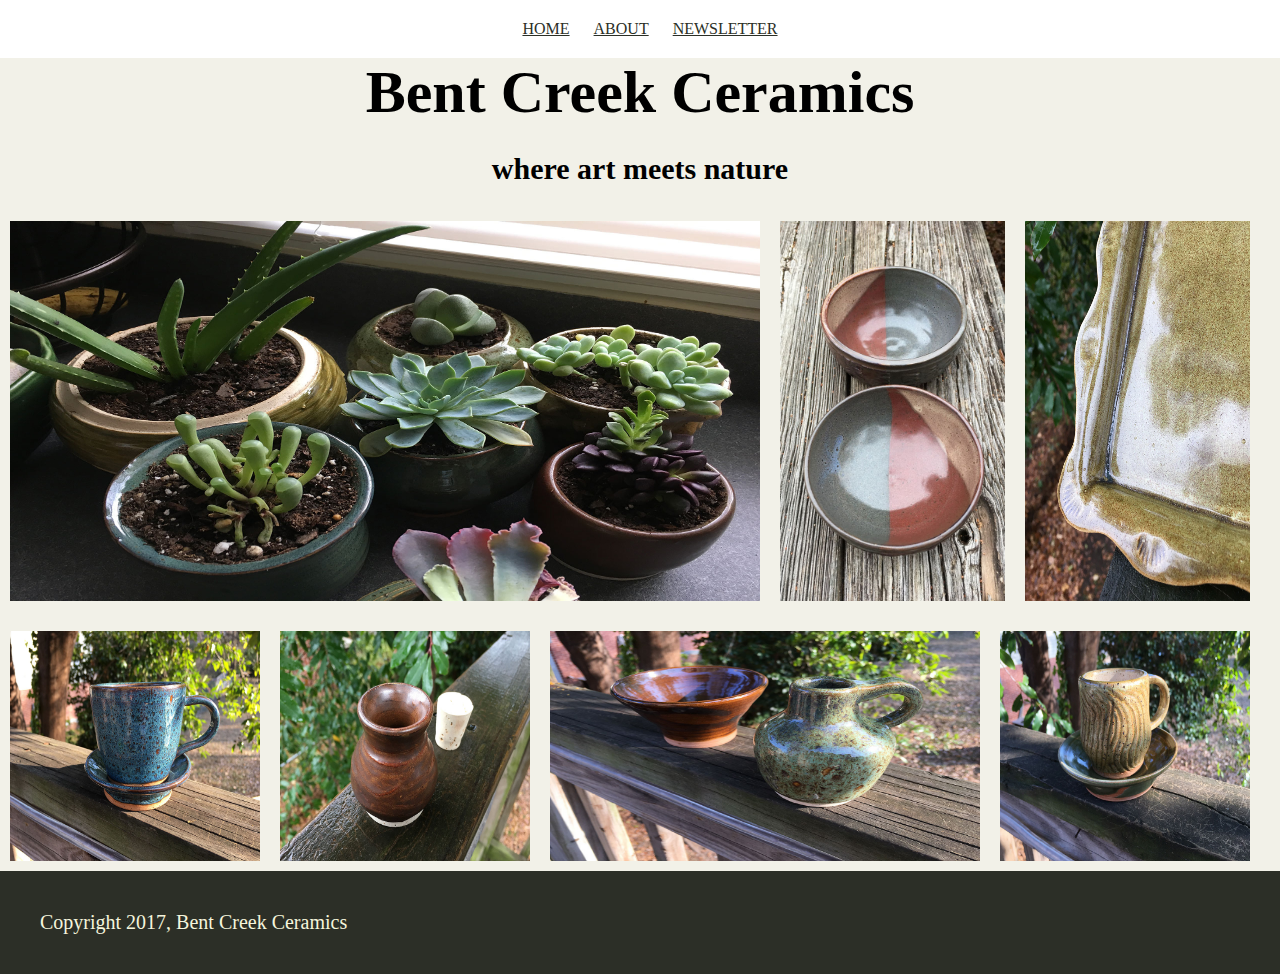
<file: index.html>
<!DOCTYPE HTML>
<html>

<head>
    <title>Bent Creek Ceramics</title>
</head>
<link rel="stylesheet" type="text/css" href="styles.css" />

<body>
    <header>
        <ul>
            <li>
                <a href="index.html">HOME</a>
            </li>
            <li>
                <a href="about.html">ABOUT</a>
            </li>
            <li>
                <a href="newsletter.html">NEWSLETTER</a>
            </li>
        </ul>
    </header>
    <div class="main-title">
        <h1>Bent Creek Ceramics</h1>
        <h2>where art meets nature</h2>
    </div>

    <div class="row1">
        <img class="prod1" src="./images/product-1.jpg" />
        <img class="prod2" src="./images/product-2.jpg" />
        <img class="prod3" src="./images/product-3.jpg" />
    </div>

    <div class="row2">
        <img class="prod4" src="./images/product-4.jpg" />
        <img class="prod5" src="./images/product-5.jpg" />
        <img class="prod6" src="./images/product-6.jpg" />
        <img class="prod7" src="./images/product-7.jpg" />
    </div>

    <footer>
        Copyright 2017, Bent Creek Ceramics
    </footer>

</body>
































</html>
</file>
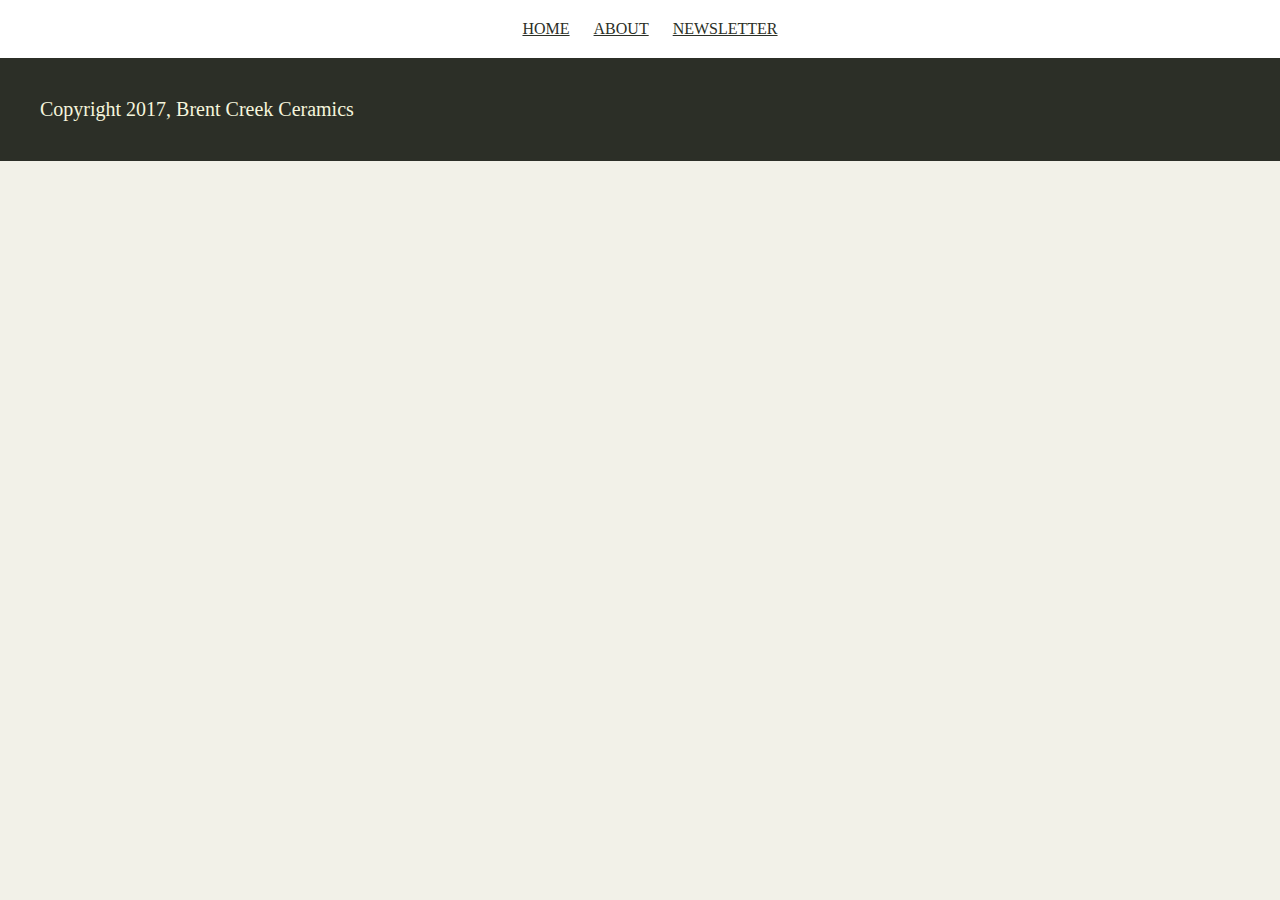
<file: about.html>
<!DOCTYPE HTML>
<html>

<head>
    <title>Brent Creek Ceramics - About</title>
</head>
<link rel="stylesheet" type="text/css" href="styles.css" />

<body>
    <header>
        <ul>
            <li>
                <a href="index.html">HOME</a>
            </li>
            <li>
                <a href="About.html">ABOUT</a>
            </li>
            <li>
                <a href="Newsletter.html">NEWSLETTER</a>
            </li>
        </ul>
    </header>



    <footer>
        Copyright 2017, Brent Creek Ceramics
    </footer>
</body>

</html>
</file>
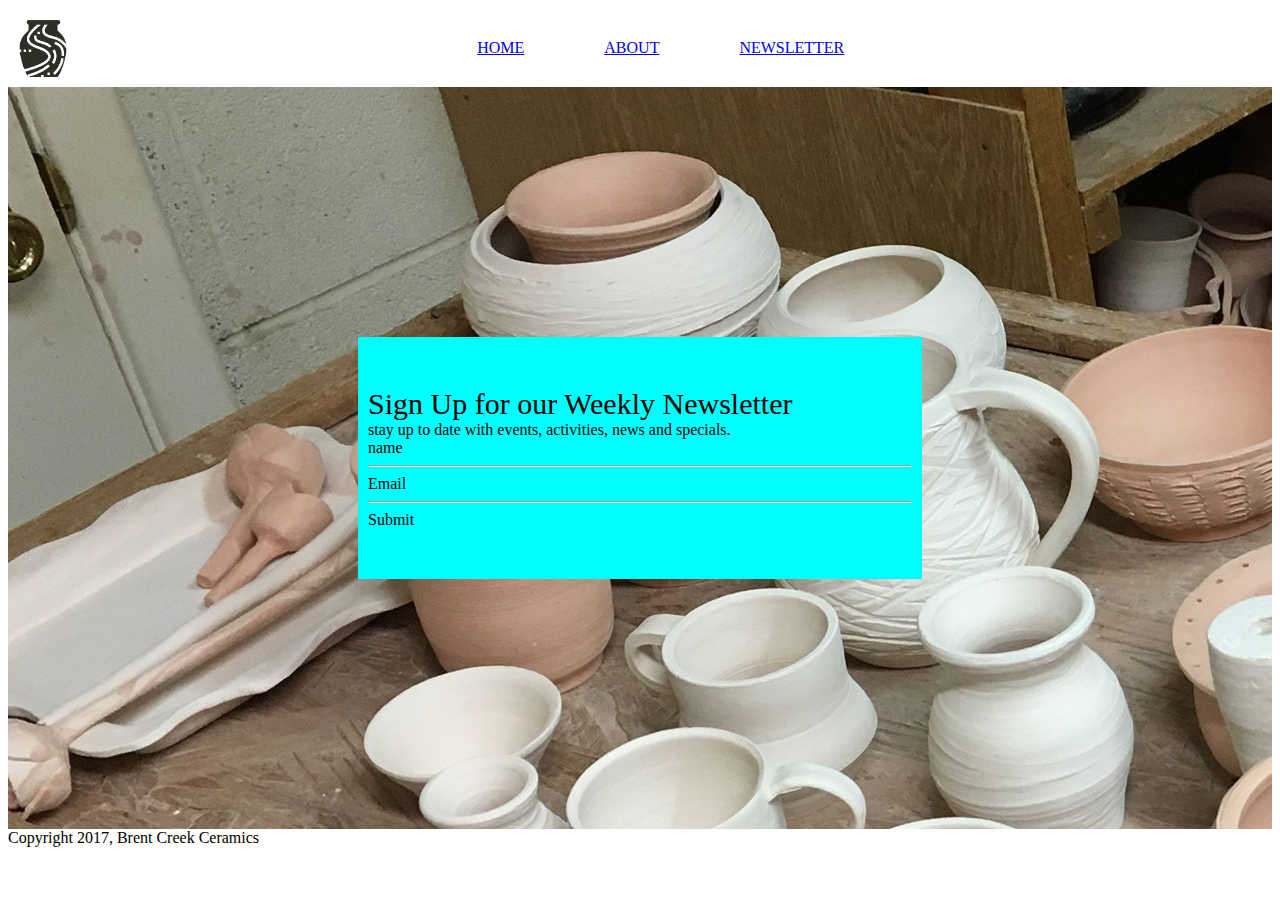
<file: newsletter.html>
<!DOCTYPE HTML>
<html>

<head>
    <title>Brent Creek Ceramics - About</title>
</head>
<link rel="stylesheet" type="text/css" href="newsletter.css">

<body>
    <header>
        <main class="head">
            <div id="logo">
            <img src="./images/bent-creek-logo.png"alt="Logo">
            </div>
        <nav>
        <ul>
            <li>
                <a href="index.html">HOME</a>
            </li>
            <li>
                <a href="About.html">ABOUT</a>
            </li>
            <li>
                <a href="Newsletter.html">NEWSLETTER</a>
            </li>
        </ul>
    </nav>
   </main>
        <main class="jar">
            <div id="pot">
        <div id="font">Sign Up for our Weekly Newsletter</div>
        <div>stay up to date with events, activities, news and specials.</div>
        <div>name</div>
        <hr>
        <div>Email</div>
        <hr>
        <div>Submit</div>
        </div>
                </main>        
    </header>


    <footer>
        Copyright 2017, Brent Creek Ceramics
    </footer>

</body>

</html>
</file>
<file: styles.css>
body {
    background: #F2F1E8;
    margin: 0;
}

footer {
    background: #2C2F27;
    padding: 40px;
    color: beige;
    font-size: 20px;
}

header {
    margin: 0;
}

ul {
    background: #FFFFFF;
    padding: 20px;
    margin: 0;
}

header ul {
    text-align: center;
}

ul li {
    display: inline-block;
    padding-left: 20px;
}

ul li a {
    color: #2B2F26;
}

ul li a:hover {
    color: #CD5D67;
}

ul li a:active {
    color: #968772;
}

.main-title {
    text-align: center;
}

.main-title h1 {
    font-size: 60px;
    margin: 0;
}

.main-title h2 {
    font-size: 30px;
}

.row1 {
    display: flex;
    flex-direction: row;
    height: 400px;
}

.row1 img {
    width: 225px;
    padding: 10px;
}

.row1 .prod1 {
    width: 750px;
}

.row2 {
    display: flex;
    flex-direction: row;
    height: 250px;
    margin-top: 10px;
}

.row2 img {
    width: 250px;
    padding: 10px;
}

.row2 .prod6 {
    width: 430px;
}
</file>
<file: newsletter.css>
.head{
    display: flex;
    justify-content: space-between;
    padding-top: 5px;
}
#logo{
    background-color: ;
    flex: 0 1 20%;
    padding: 0px;
    
}
#logo img{
    height: 60px;
    padding: 5px;
    
}

nav{
    background-color: ;
    flex: 0 1 70%
}
nav ul{
    display: flex;
    padding: 10px;
    background-color;
    list-style: none;
    
}
nav li{
    padding-left: 80px;
    
}
.jar{
    padding: 250px;
    background-image: url(./images/background-2.jpg);
    
}
#pot{
    margin-left: 100px;
    margin-right: 100px;
    padding-left: 10px;
    padding-right: 10px;
    padding-top: 50px;
    padding-bottom: 50px;
    
    background-color: aqua;
}
#font{
    font-size: 30px;
    align-self: center;
}
</file>
